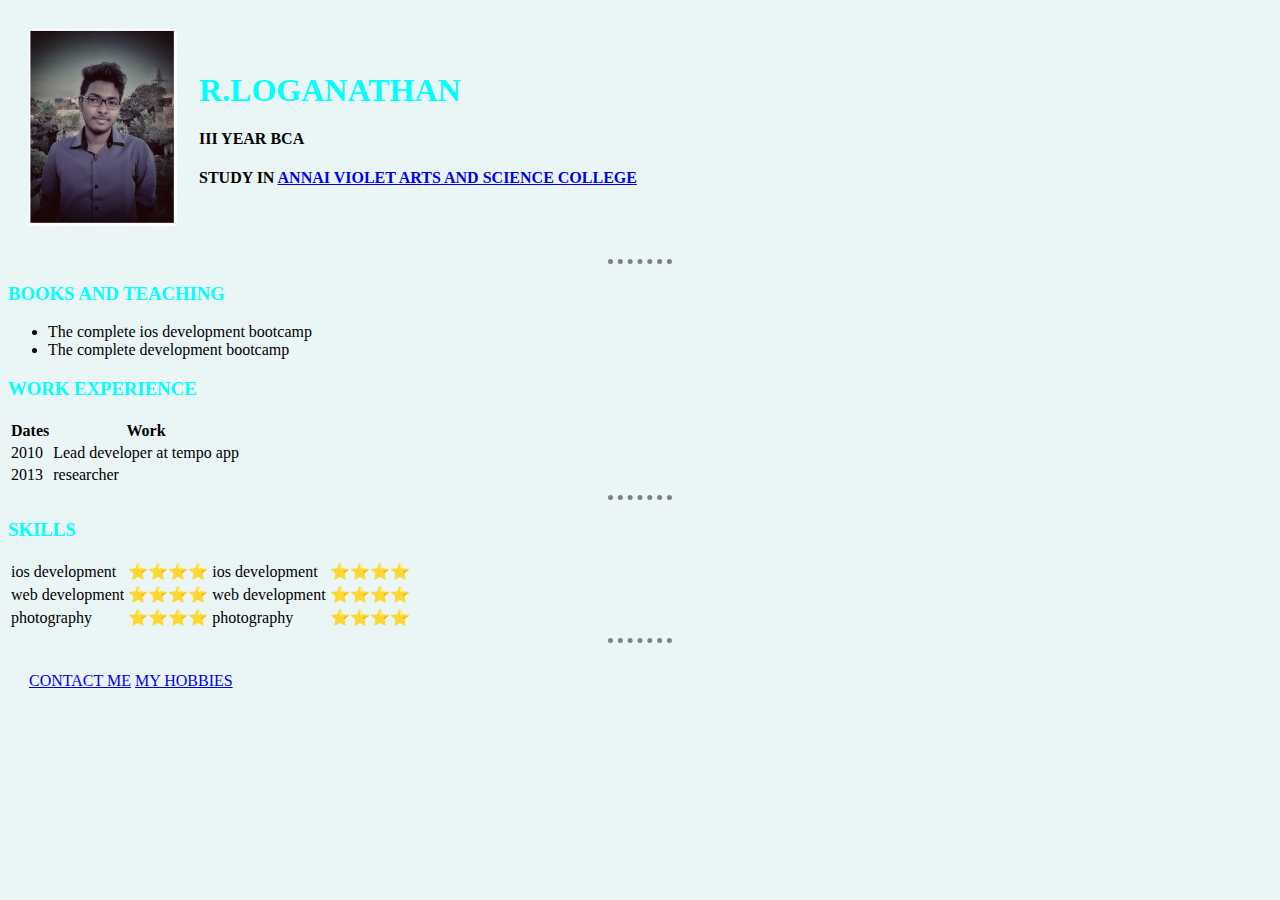
<file: index.html>
<!DOCTYPE html>
<html lang="en">
<head>
    <meta charset="UTF-8">
    <meta http-equiv="X-UA-Compatible" content="IE=edge">
    <meta name="viewport" content="width=device-width, initial-scale=1.0">
    <title>💙logu personal website</title>
    <link rel="stylesheet" href="css\css\style.css">
</head>
<body>
<table cellspacing="20">
    <tr>
    <td><img src="image.jpg" alt="logu image"></td>
    <td><h1>R.LOGANATHAN</h1>
    <h4>III YEAR BCA</h4>
    <h4>STUDY IN <a href="https://violetcollege.in/" alt="college name ">ANNAI VIOLET ARTS AND SCIENCE COLLEGE</a></h4>
    </td>    
</tr>
    </table>
    <hr>
    <h3>BOOKS AND TEACHING</h3>
    <ul>
        <li>The complete ios development bootcamp</li>
        <li>The complete development bootcamp</li>
    </ul>
    <h3>WORK EXPERIENCE</h3>
    <table>
    
<body>
    <thread>
            <th>Dates</th>
            <th>Work</th>
        </thread>
        <tr>
            <td>2010</td>
            <td>Lead developer at tempo app</td>
        </tr>
        <tr>
            <td>2013</td>
            <td>researcher</td>
        </tr>
    </table>
    <hr>
    <h3>SKILLS</h3>
    <table>
        <tr>
            <td>ios development</td>
            <td>⭐⭐⭐⭐</td>
            <td>ios development</td>
            <td>⭐⭐⭐⭐</td>
</tr>
<tr>
    <td>web development</td>
    <td>⭐⭐⭐⭐</td>
    <td>web development</td>
    <td>⭐⭐⭐⭐</td>

</tr>
<tr>
<td>photography</td>
<td>⭐⭐⭐⭐</td>
    <td>photography</td>
    <td>⭐⭐⭐⭐</td>
</tr>
    </table>
<hr>
<table cellspacing="20">
    <tr>
        <td>
<a href="contact me.html">CONTACT ME</a>
<a href="hobbies.html">MY HOBBIES</a>
        </td>
    </tr>
</table>
</body>
</html>
</file>
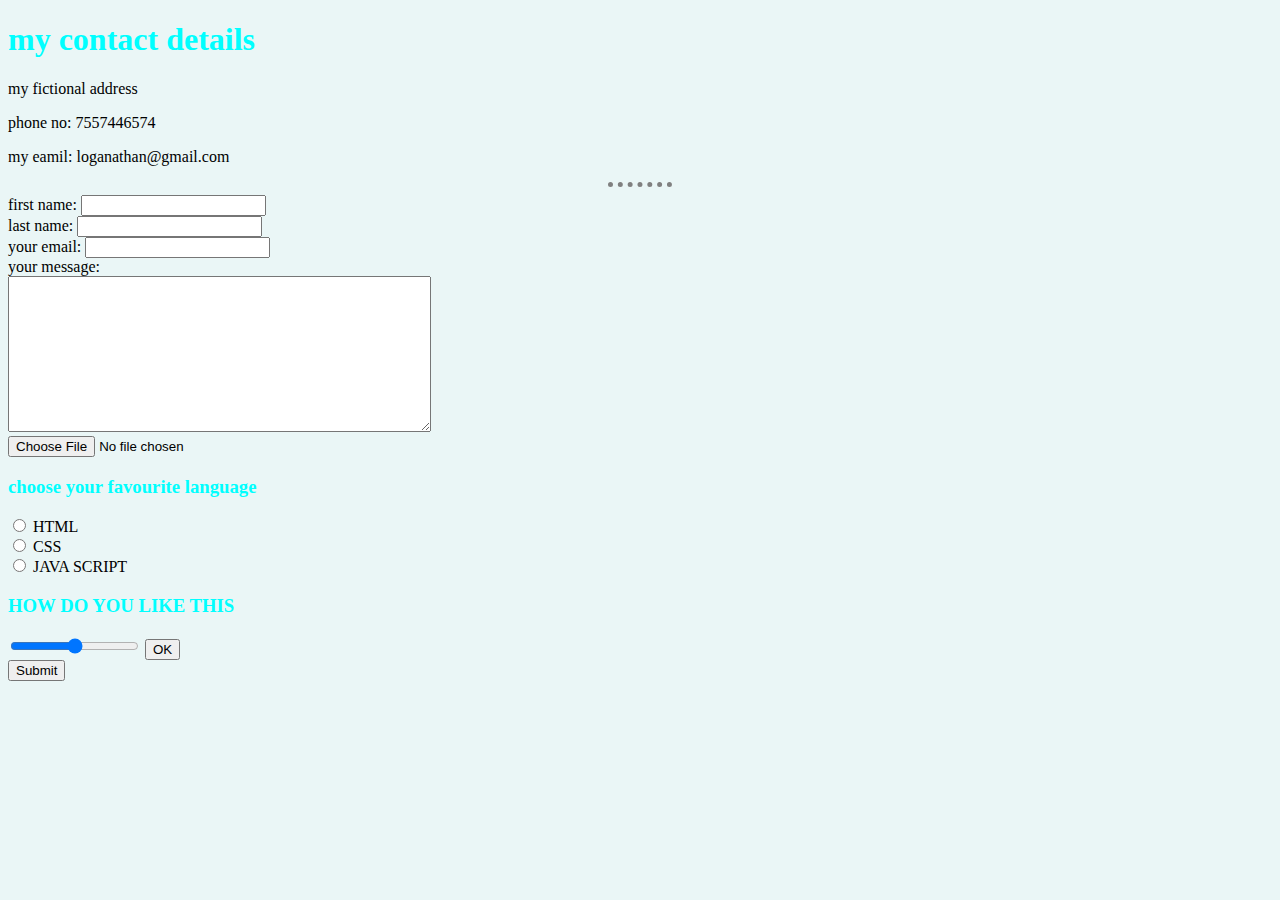
<file: contact me.html>
<!DOCTYPE html>
<html lang="en">
<head>
<meta charset="UTF-8">
<meta http-equiv="X-UA-Compatible" content="IE=edge">
<meta name="viewport" content="width=device-width, initial-scale=1.0">
<title>contact me</title>
<link rel="stylesheet" href="css\css\style.css">
</head>
<body>
<h1>my contact details</h1>
<p>my fictional address</p>
<p>phone no: 7557446574</p>
<p>my eamil: loganathan@gmail.com</p>
<hr>
<form class="" action="mailto:info@ramalingam1956ram@gmail.com" method="post" enctype="text/plain">
<label for="fname">first name:</label>
<input type="text" name="fname" id="fname" value=""><br>
<label for="fname">last name:</label>
<input type="text" name="lname" id="lname" value=""><br>
<label>your email:</label>
<input type="email" name="yourEmail" value=""><br>
<label> your message:</label><br>
<textarea name="yourMessage" rows="10" cols="50"></textarea><br>
<input type="file">
<h3>choose your favourite language</h3>
<input type="radio">
<label>HTML</label><br>
<input type="radio">
<label>CSS</label><br>
<input type="radio">
<label>JAVA SCRIPT</label><br>
<h3>HOW DO YOU LIKE THIS </h3>
<input type="range">
<input type ="button" value="OK" ><br>
<input type="submit">
</form>
</body>
</html>
</file>
